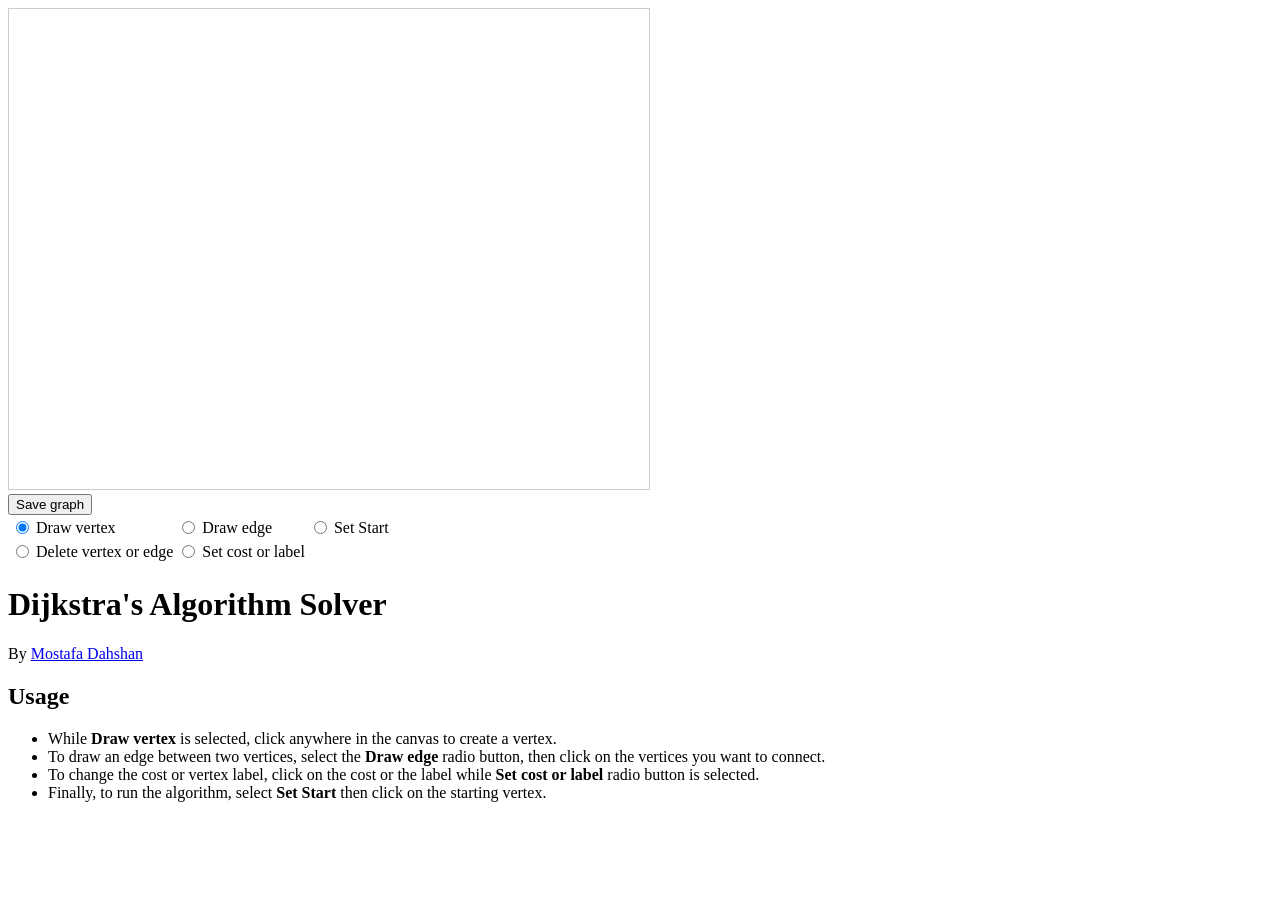
<file: index.html>
﻿<!DOCTYPE html>
<html>
<head>
<meta charset="UTF-8">
<title>Shortest Path using Dijkstra's Algorithm</title>
<link rel="stylesheet" type="text/css" href="dijkstra.css">
<!-- By Mostafa Dahshan <mdahshan@outlook.com> -->
</head>
<body>

<svg width="640" height="480" version="1.1" id="shortestPathSvg" xmlns="http://www.w3.org/2000/svg">
	<g id="gedge"></g>
	<g id="gvertex"></g>
</svg>
<br>
<button id="savesvgbutton">Save graph</button>
<table>
	<tr>
		<td><input type="radio" name="radWorkMode" value="drawVertex" checked=""></td>
		<td>Draw vertex</td>
		<td><input type="radio" name="radWorkMode" value="drawEdge"></td>
		<td>Draw edge</td>
		<td><input type="radio" name="radWorkMode" value="setStart"></td>
		<td>Set Start</td>
	</tr>
	<tr>
		<td><input type="radio" name="radWorkMode" value="delVertexEdge"></td>
		<td>Delete vertex or edge</td>
		<td><input type="radio" name="radWorkMode" value="setCostLabel"></td>
		<td>Set cost or label</td>
		<td>&nbsp;</td>
		<td>&nbsp;</td>
	</tr>
</table>

<table id="dijkstraSteps"></table>

<!-- The Modal -->
<div id="divEdgeCost" class="modal">
  <!-- Modal content -->
  <div class="modal-content">
    <span class="close" onclick="closeDialogEdgeCost()">&times;</span>
    <label>Edge Cost</label>
        <input type="number" maxlength="4" required="required" autocomplete="off" min="1" max="1000" name="inputEdgeCost" id="inputEdgeCost">
        <button id="btnSetEdgeCost">Set value</button>
        
  </div>
</div>

<div id="divVertexLabel" class="modal">
  <!-- Modal content -->
  <div class="modal-content">
    <span class="close" onclick="closeDialogVertexLabel()">&times;</span>
    <label>Vertex Label</label>
        <input type="text" maxlength="1" required="required" autocomplete="off" name="inputVertexLabel" id="inputVertexLabel">
        <button id="btnSetVertexLabel">Set value</button>
        
  </div>
</div>


<script src="dijkstra.js"></script>

<h1>Dijkstra's Algorithm Solver</h1>
<p>By <a href="https://github.com/mdahshan">Mostafa Dahshan</a>
<h2>Usage</h2>
<ul>
<li>While <b>Draw vertex</b> is selected, click anywhere in the canvas to create a vertex.</li>
<li>To draw an edge between two vertices, select the <b>Draw edge</b> radio button, then click on the vertices you want to connect.</li>
<li>To change the cost or vertex label, click on the cost or the label while <b>Set cost or label</b> radio button is selected.</li>
<li>Finally, to run the algorithm, select <b>Set Start</b> then click on the starting vertex.</li>
</ul>


</body>
</html>
</file>
<file: dijkstra.css>
svg { border: 1px solid #ccc }


/* Modal dialog */
/* Credit: https://www.w3schools.com/howto/howto_css_modals.asp */


.modal {
    display: none; /* Hidden by default */
    position: fixed; /* Stay in place */
    z-index: 1; /* Sit on top */
    left: 0;
    top: 0;
    width: 100%; /* Full width */
    height: 100%; /* Full height */
    overflow: auto; /* Enable scroll if needed */
    background-color: rgb(0,0,0); /* Fallback color */
    background-color: rgba(0,0,0,0.4); /* Black w/ opacity */
}

/* Modal Content/Box */
.modal-content {
    background-color: #fefefe;
    margin: 15% auto; /* 15% from the top and centered */
    padding: 20px;
    border: 1px solid #888;
    width: 30%; /* Could be more or less, depending on screen size */
}

/* The Close Button */
.close {
    color: #aaa;
    float: right;
    font-size: 28px;
    font-weight: bold;
}

.close:hover,
.close:focus {
    color: black;
    text-decoration: none;
    cursor: pointer;
}
</file>
